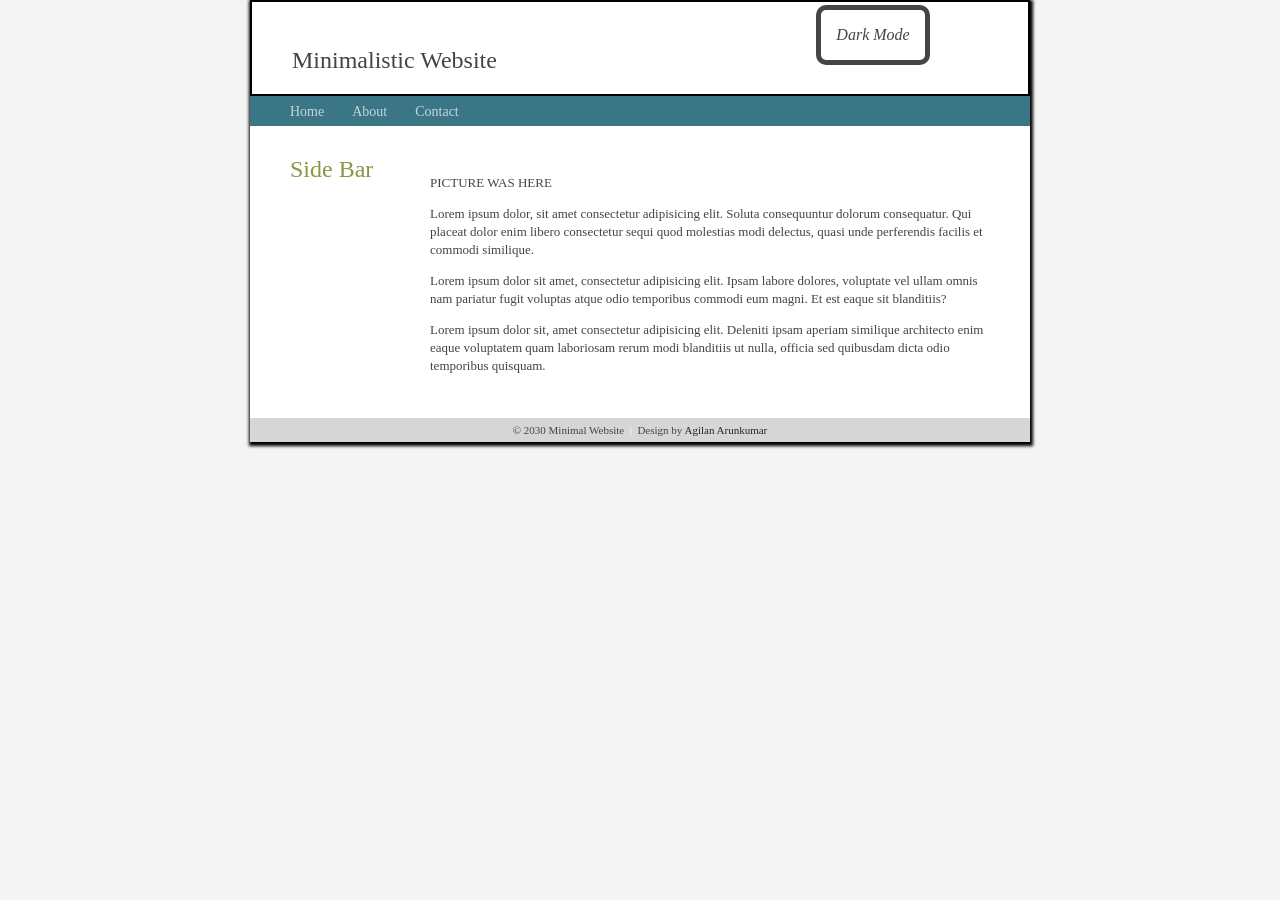
<file: index.html>
<!DOCTYPE html>
<html lang="en">
<head>
    <meta charset="UTF-8">
    <title>MAIN PAGE</title>
     <script src="scripts.js"></script>
    <script>
        if (localStorage.getItem('theme') === 'dark') {
            document.documentElement.classList.add('dark-mode');
        }
    </script>
    <link rel="stylesheet" href="style.css">
</head>
<body>
    <div class="container">
        <div id="change" id ="move" style="cursor: pointer;">

            <p id="mode-text">Dark Mode</p>

        </div>
        <header class="header">

            <a  class="link_title" href="index.html">Minimalistic Website</a>

        </header>
        <nav class="menu">

            <a href="index.html">Home</a> &nbsp; &nbsp; &nbsp;
            <a href="about.html">About</a> &nbsp; &nbsp; &nbsp;
            <a href="contact.html">Contact</a> &nbsp; &nbsp; &nbsp;

        </nav>
        
        <aside>

            <h1>Side Bar</h1>

        </aside>

        <article class="main">

            <div id="home-image">

                <p>PICTURE WAS HERE</p>
                <!-- <img id = "home-image" src="IMAGEs/Black_hole.webp" alt="home image" width="200" height="100"> -->

            </div>

            <!-- <img src="http://placehold.it/300x200" alt="">  -->

            <p>Lorem ipsum dolor, sit amet consectetur adipisicing elit. Soluta consequuntur dolorum consequatur. Qui placeat dolor enim libero consectetur sequi quod molestias modi delectus, quasi unde perferendis facilis et commodi similique.</p>
            <p>Lorem ipsum dolor sit amet, consectetur adipisicing elit. Ipsam labore dolores, voluptate vel ullam omnis nam pariatur fugit voluptas atque odio temporibus commodi eum magni. Et est eaque sit blanditiis?</p>
            <p>Lorem ipsum dolor sit, amet consectetur adipisicing elit. Deleniti ipsam aperiam similique architecto enim eaque voluptatem quam laboriosam rerum modi blanditiis ut nulla, officia sed quibusdam dicta odio temporibus quisquam.</p>


        </article>


        <footer>

            &copy; 2030 Minimal Website &nbsp;<span class="separator">|</span> &nbsp;Design by <a href="http://www.www.edwindiaz.com">Agilan Arunkumar</a>


        </footer>

    
    
    </div>
</body>
</html>
</file>
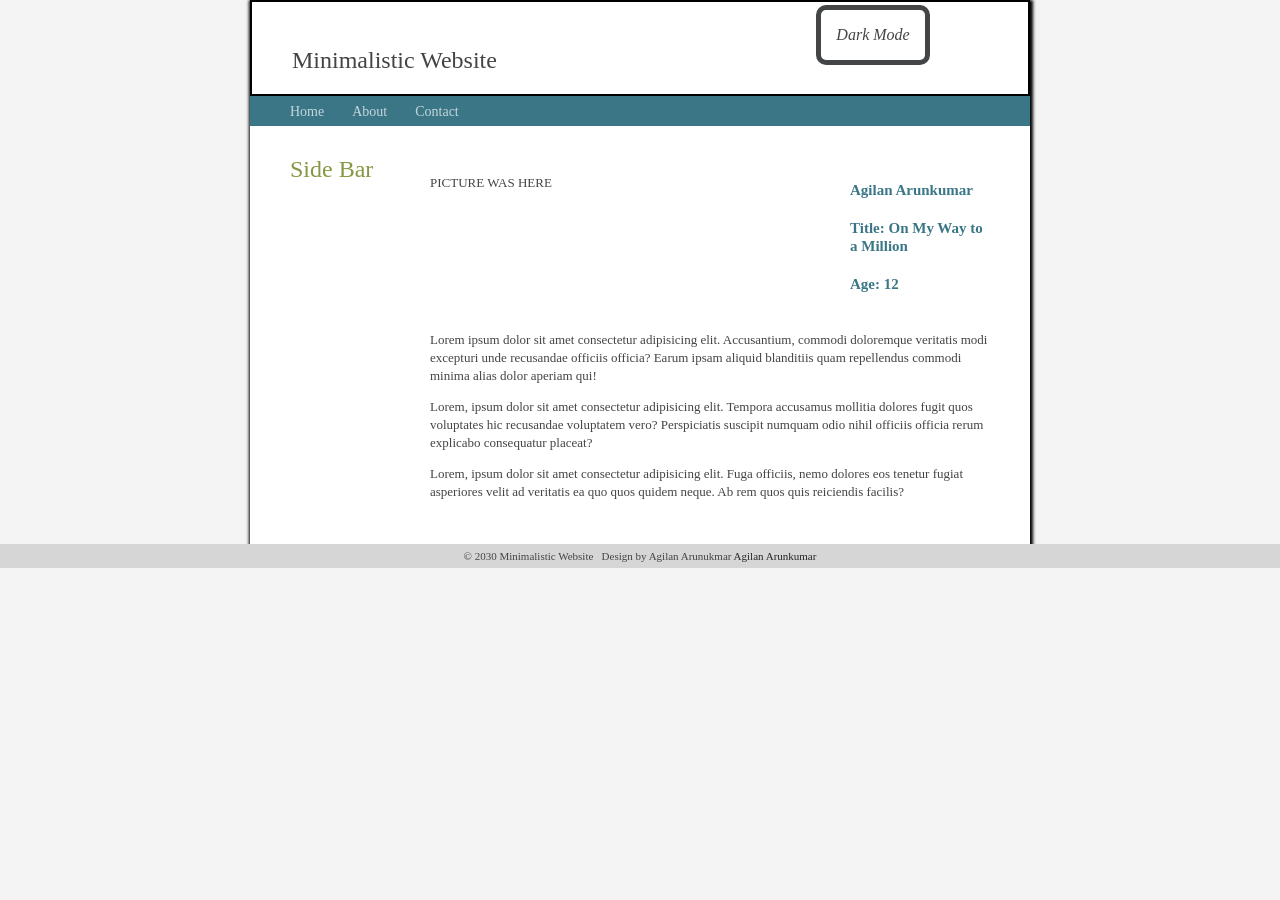
<file: about.html>
<!DOCTYPE html>
<html lang="en">
<head>
    <meta charset="UTF-8">
    <script src="scripts.js"></script>
    <script>
        if (localStorage.getItem('theme') === 'dark') {
            document.documentElement.classList.add('dark-mode');
        }
    </script>
    <title>About Us</title>
    <link rel="stylesheet" href="style.css">
</head>
<body id="about_page">
    <div class="container">
        <div id="change" id="move" style="cursor: pointer;">

            <p id="mode-text">Dark Mode</p>

        </div>
        <header class="header">

            <a  class="link_title" href="index.html">Minimalistic Website</a>

        </header>

        <nav class="menu">

            <a href="index.html">Home</a> &nbsp; &nbsp; &nbsp;
            <a href="about.html">About</a> &nbsp; &nbsp; &nbsp;
            <a href="contact.html">Contact</a> &nbsp; &nbsp; &nbsp;

        </nav>
        
        <aside>

            <h1>Side Bar</h1>

        </aside>

        <article class="main">
            <div id="home-image">

                <p>PICTURE WAS HERE</p>
            <!-- <img id = "home-image" src="IMAGEs/Black_hole.webp?text=Profile+Image" alt="home image" width="200" height="100"> -->

            </div>
        


        <div id="profile-info"> 

            <h2>Agilan Arunkumar</h2>
            <h2>Title: On My Way to a Million</h2>
            <h2>Age: 12</h2>

        </div>

        <div class="description"></div>

        <p>Lorem ipsum dolor sit amet consectetur adipisicing elit. Accusantium, commodi doloremque veritatis modi excepturi unde recusandae officiis officia? Earum ipsam aliquid blanditiis quam repellendus commodi minima alias dolor aperiam qui!</p>
        <p>Lorem, ipsum dolor sit amet consectetur adipisicing elit. Tempora accusamus mollitia dolores fugit quos voluptates hic recusandae voluptatem vero? Perspiciatis suscipit numquam odio nihil officiis officia rerum explicabo consequatur placeat?</p>
        <p>Lorem, ipsum dolor sit amet consectetur adipisicing elit. Fuga officiis, nemo dolores eos tenetur fugiat asperiores velit ad veritatis ea quo quos quidem neque. Ab rem quos quis reiciendis facilis?</p>
        </div>

        <footer>

            &copy; 2030 Minimalistic Website &nbsp; Design by Agilan Arunukmar <a href="http://www.www.edwindiaz.com">Agilan Arunkumar</a>


        </article> </footer>

    
    
    </div>
</body>
</html>
</file>
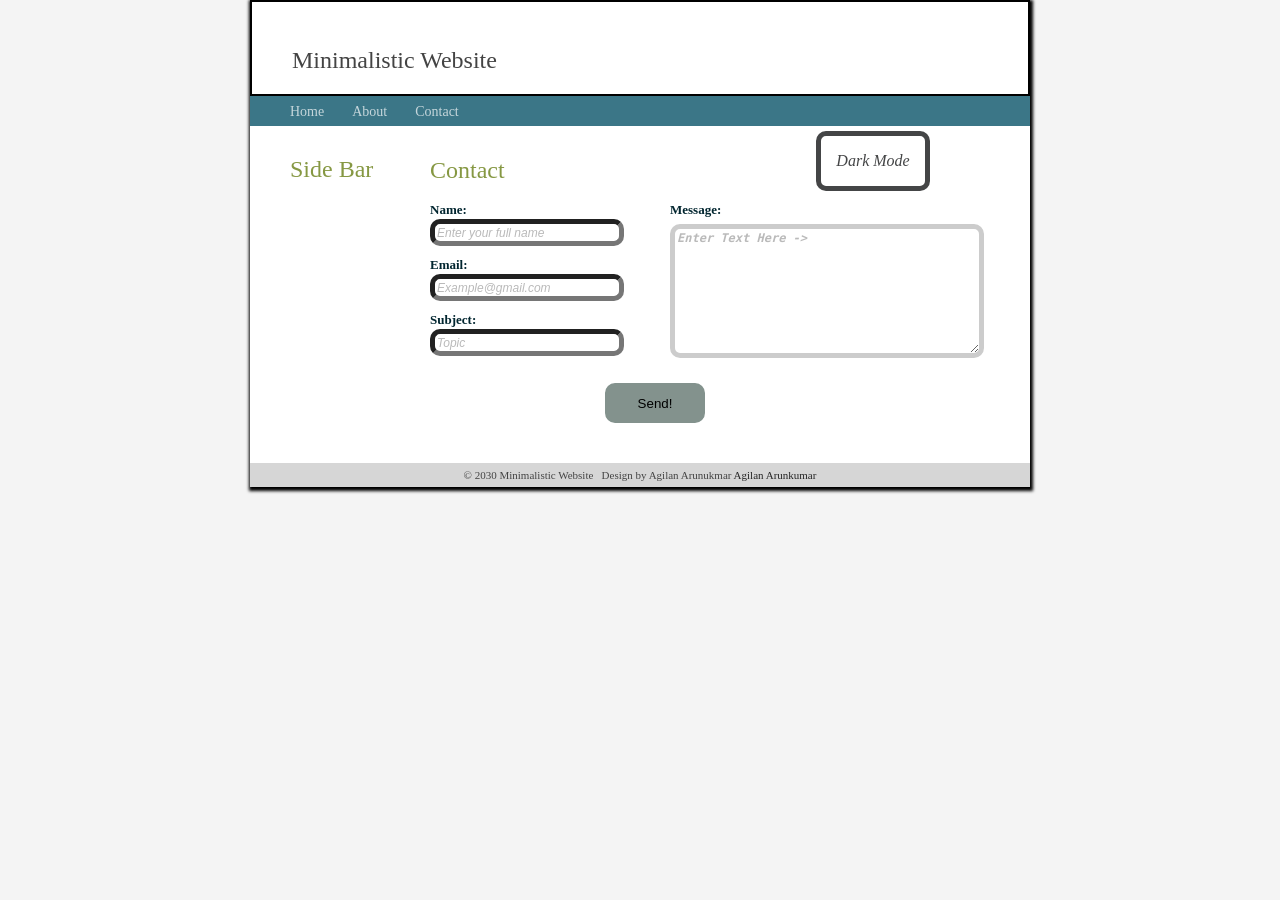
<file: contact.html>
<!DOCTYPE html>
<html lang="en">
<head>
    <meta charset="UTF-8">
    <title>Contact</title>
    <script src="scripts.js"></script>
    <script>
        if (localStorage.getItem('theme') === 'dark') {
            document.documentElement.classList.add('dark-mode');
        }
    </script>
    <link rel="stylesheet" href="style.css">
</head>
<body>
    <div class="container">
        <header class="header">

            <a  class="link_title" href="index.html">Minimalistic Website</a>

        </header>

        <nav class="menu">

            <a href="index.html">Home</a> &nbsp; &nbsp; &nbsp;
            <a href="about.html">About</a> &nbsp; &nbsp; &nbsp;
            <a href="contact.html">Contact</a> &nbsp; &nbsp; &nbsp;

        </nav>
        
        <aside>

            <h1>Side Bar</h1>

        </aside>

        <div id="change" style="cursor: pointer;">

            <p id="mode-text">Dark Mode</p>

        </div>
            
        <article class="main">
            <h1>Contact</h1>
            

            <form method="post" action="https://formspree.io/f/mdawwlan">
                <input type="text" name="_gotcha" style="display:none" />
                <div class="form"> 
                    <div class="col">
                        <label id="name1" for="name">Name:</label>
                        <input id="name_box" type="text" name="name" placeholder="Enter your full name">

                        <label id="email1" for="email">Email:</label>
                        <input id="email_box" type="email" name="email" placeholder="Example@gmail.com">

                        <label id="subject1" for="subject">Subject:</label>
                        <input id="subject_box" type="text" name="subject" placeholder="Topic">
                    </div>

                    <div class="messages">
                        <label id="message1" for="message">Message:</label>
                        <textarea name="messages" id="text" cols="30" rows="10" &nbsp; placeholder="Enter Text Here ->"></textarea>
                    </div>
                    
                    <div style="clear: both;"></div> </div>
                    
                <div id = "submit">
                    <button type="submit" name="submit" value="Send Message">Send!</button>
            
                </div>

            </form>
        </article>

            <div>
                <footer>


            &copy; 2030 Minimalistic Website &nbsp; Design by Agilan Arunukmar <a href="http://www.www.edwindiaz.com">Agilan Arunkumar</a>


                </footer>

            
            
            </div>

        </body>
        </html>
</file>
<file: style.css>
body {

    background: #F4F4F4;
    margin:0;

}

.link_title {

    text-decoration: none;
    font-size: 24px;
    color: #444444;

}

.container{

    width: 780px;
    margin: 0 auto;
    background: #FFF;

}

.header {

    padding: 45px 0 20px 40px;
    border: 2px solid black;

}

.menu {

    background: #3b7687;
    padding: 6px 0 6px 40px;

}

.menu a {

    color: #c5d6db;
    text-decoration: none; 
    font-size: 14px;
    /* font-family: "Arial Narrow", "Myraid Pro"; */
}

.menu a:hover {

    color: #ecf2f3;

}

aside {

    float: left;
    width: 120px;
    padding: 30px 10px 0 40px; /* top right left bottom*/

}

h1 {

    margin: 0px;
    color: #869843;
    font-size: 24px;
    font-family: one;
    font-weight: normal;

}

h1:hover {
    
    color: #aac253; 

}

h2 {

    color: #3b7687;
    font-size: 15px;
    margin: 20px 0 5px 0;


}

.main {

    margin: 0 0 0 180px;
    padding: 35px 40px 30px 0;
    color: #444444;
    font-family: "Georgia";
    font-size: 13px;
    line-height: 18px;
    text-emphasis: justify;
}

.main a:hover {

    color: #444444;


}

#home-image {

    width: 100%;
    height: auto; /* best practice to keep the aspect ratio*/
}

footer {

    padding: 6px 40px 6px 40px;
    background: #d6d6d6;
    font-family: "Lucida Sans Unicode";
    color: #444444;
    font-size: 11px;
    text-decoration: right;
    text-align: center;
}

footer a {

    text-decoration: none; /*You can also just make a{} and but text decoration none*/
    color:#262626;

}

.separator {

    color: #FFFFFF;
    font-size: 11px;

}

/*About Page Styles*/

#about_page #home-image{

    width:70%;
    height: auto;
    float: left;
    display: block;

}

#about_page #home-image img {

    width: 100%;
    height: auto;

}

#about_page #profile-info {

    float: right;
    width: 25%;
    text-align: left;
}



#about_page .description {

    clear: both;
    padding-top: 20px;

}

/*Contact page*/

.form {

    overflow: hidden;
    width: 100%;

}

.col, #text {

    float:left;
    width: 220px;

}

.col label, #text {
    color: #01252f;
    display: block; 
    margin-top: 10px;
    font-weight: bold;


}

.messages {

    float: left;
    margin-left: 20px;
    color: #01252f;
    font-weight: bold;

}

#text {

    width: 300px;
    height: 120px;
    display: block;
    margin-top: 5px;
    border-radius: 10px;
    border: 2px solid #ccc;
    transition: all 0.3s ease;
    outline: none;

}

.messages label {
    display: block;
    margin-top: 10px;
}

#name_box, #email_box, #subject_box , #text{ 

    border-radius: 10px;
    border-color: 2px solid #ccc;
    border-width: 5px;
    transition: all 0.3s ease;
    width: 180px;
    outline: none;
    display: block;
    margin-bottom: 10px;
}


#name_box:focus, #email_box:focus, #subject_box:focus {
        
    border-color: #3b7687;  
    width: 220px;
    background-color:#444546;

}

#text {

    width: 300px;
    height: 120px;
    margin-top: 5px;

}

 #text:focus {
    
    border-color: #3b7687;
    height: 200px;

}

.form label:hover {

    color:#1288cd;
    cursor: pointer;
}

#name_box::placeholder, 
#email_box::placeholder, 
#subject_box::placeholder, 
#text::placeholder {

    color: #bababa;
    font-style: italic;
    font-size: 12px;
}

#change {

    font-style: italic;
    margin-top: 5px;
    float: right;
    margin-right: 100px;
    border: 5px solid #444546;
    border-radius: 10px;
    text-align: center;
    padding-left: 2px;
    padding-right: 2px;
    width: 100px;

}

body {
    background: #F4F4F4;
    transition: all 1s ease; /* Makes the switch smooth! */
}

body.dark-mode #name_box, 
body.dark-mode #email_box, 
body.dark-mode #subject_box, 
body.dark-mode #text {
    background-color: #444444;
    color: #FFFFFF;
    border: 2px solid #555555;
}

/* Dark Mode (Add this to the bottom of your CSS) */
body.dark-mode {
    background: #222222;
    colir:white;
}

body.dark-mode .container {
    background: #333333;
    color: white;
}

body.dark-mode .main {
    color: #cccccc;
}

body.dark-mode .menu {
    background: #234751;
}

body.dark-mode footer {
    background: #1a1a1a;
    color: #ccc;

}

#name_box:focus, #email_box:focus, #subject_box:focus, #messages:focus {
    
    border-color: #3b7687;
    width: 220px;
    outline: none;
    background-color: #FFFFFF; /* Forces it to stay light when focused */
    color: #000000;


}

body.dark-mode input:focus, 
body.dark-mode textarea:focus {
    background-color: #555555 !important;
    color: #000000 !important;

}

body.dark-mode .form label {
    
    color:#00a2ff;

}

body.dark-mode .form label:hover {
    
    color:#1870a2;
    cursor: pointer;
}

#submit button {

    margin-left: 175px;
    margin-top: 15px;
    margin-bottom: 10px;
    width: 100px;
    height: 40px;
    background-color: #83928d;
    border: 2px solid #83928d;
    border-radius: 10px;
    cursor: pointer;


}

#submit button:hover{
    
    background-color: #616564;

}

body.dark-mode #submit button{
    
    background-color: #616564;

}

body.dark-mode #submit button:hover{
    
    background-color: #292727;

}

body.dark-mode .link_title{

    color:#5f5858;

}
body.dark-mode .link_title:hover{

    color:#847d7d;

}

#move {

    padding-top: 200px;



}

.container {

    box-shadow: 1px 2px 3px 2px;

}

html.dark-mode body {
    background-color: #121212 !important; 
    color: white !important;
}

html.dark-mode .container {
    background-color: transparent;
}

/* Fix the boxes when Dark Mode is on */
html.dark-mode #name_box, 
html.dark-mode #email_box, 
html.dark-mode #subject_box, 
html.dark-mode #text {
    background-color: #333333 !important;
    color: white !important;
    border: 2px solid #555555 !important;
}

/* Fix the boxes when you CLICK/FOCUS on them in Dark Mode */
html.dark-mode #name_box:focus, 
html.dark-mode #email_box:focus, 
html.dark-mode #subject_box:focus, 
html.dark-mode #text:focus {
    background-color: #444444 !important;
    color: white !important;
    border-color: #3b7687 !important;
}

/* Make the placeholder text (the gray hints) look better in Dark Mode */
html.dark-mode ::placeholder {
    color: #aaaaaa;
}

body {
    transition: background-color 0.3s ease, color 0.3s ease;
}
html.dark-mode label {
    color: #eeeeee;
}
html.dark-mode h1 {
    color: #aac253;
}
</file>
